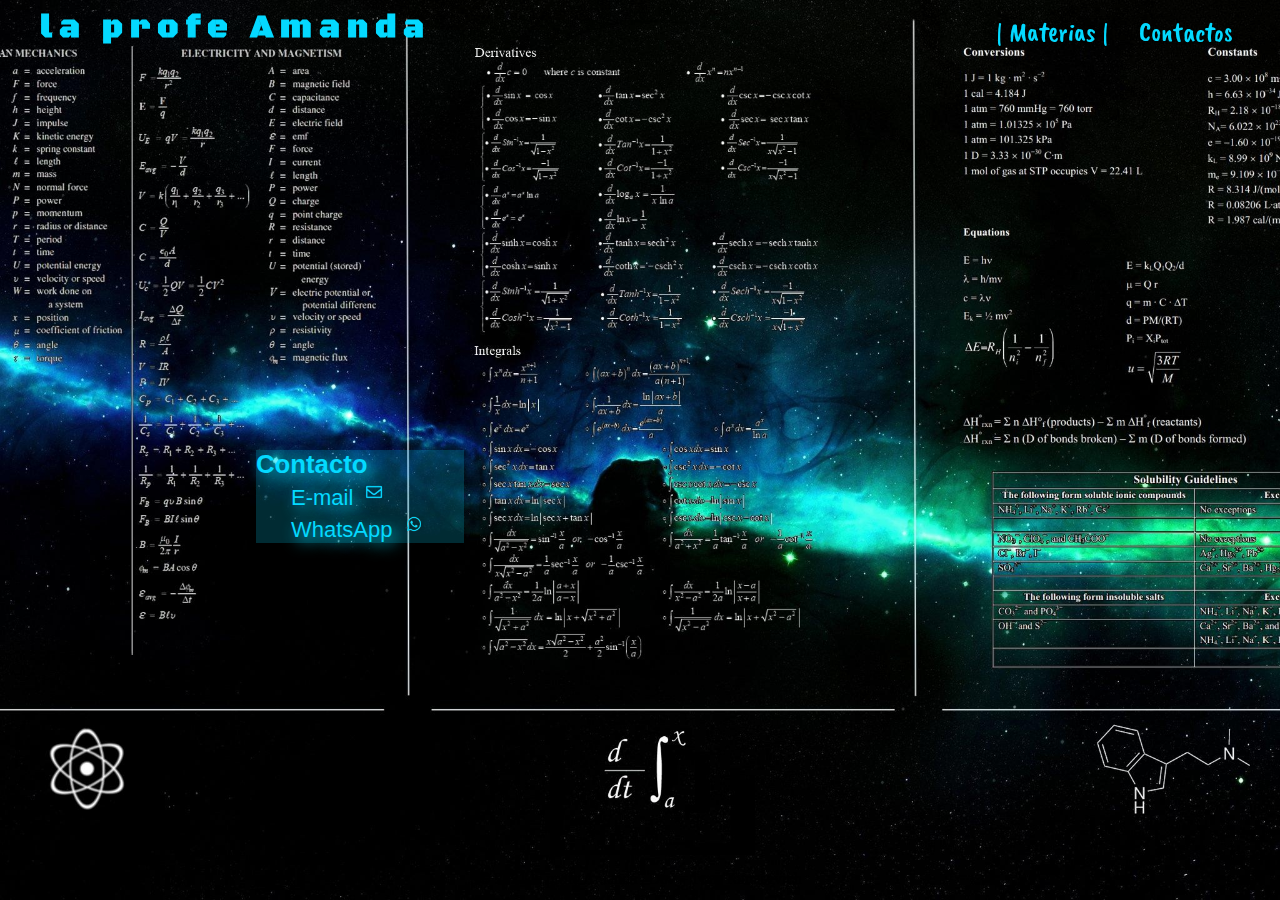
<file: contacto.html>
<!DOCTYPE html>
<html lang="es">
<head>
  <meta charset="UTF-8">
  <meta name="viewport" content="width=device-width, initial-scale=1.0">
  <meta http-equiv="X-UA-Compatible" content="ie=edge">
  <link rel="icon" href="logo.png" sizes="20x20" type="image/png">
  <link rel="stylesheet" href="css/master.css">
  <title>la profe Amanda</title>
</head>
<body>
<div class="background2">

  <header>
      <div class="contenedor">
        <h1 class="home" ><a href="index.html">la profe Amanda</a></h1>
          <input type="checkbox" id="menu-bar">
            <label for="menu-bar"><img src="menu.png"></label>
              <nav class="menu">
                <div class="dropdown">
                  <a href="#">| Materias |</a>
                    <div class="dropdown-content">
                      <a href="mat.html" id="a">Matemática</a>
                      <a href="fis.html" id="a">Fisicoquímica</a>
                    </div>
                </div>
                <a href="contacto.html" id="a">Contactos</a>
              </nav>
      </div>
  </header>

    <article id="contacto">
          <h3>Contacto</h3>
          <a href="Mailto:vivanlasmatematicas06@gmail.com">E-mail   <img src="email.png"></a>
          <br>
          <a href="https://wa.me/5491161144020" target="_blank">WhatsApp   <img src="whatsapp.png"></a>
    </article>


  <footer>
    <div class="contenedor">
      <p style="color: black;">&copy 2021 la profe Amanda | Dev = Ivan Tomasevich</p>
    </div>
  </footer>

</div>
</body>
</html>
</file>
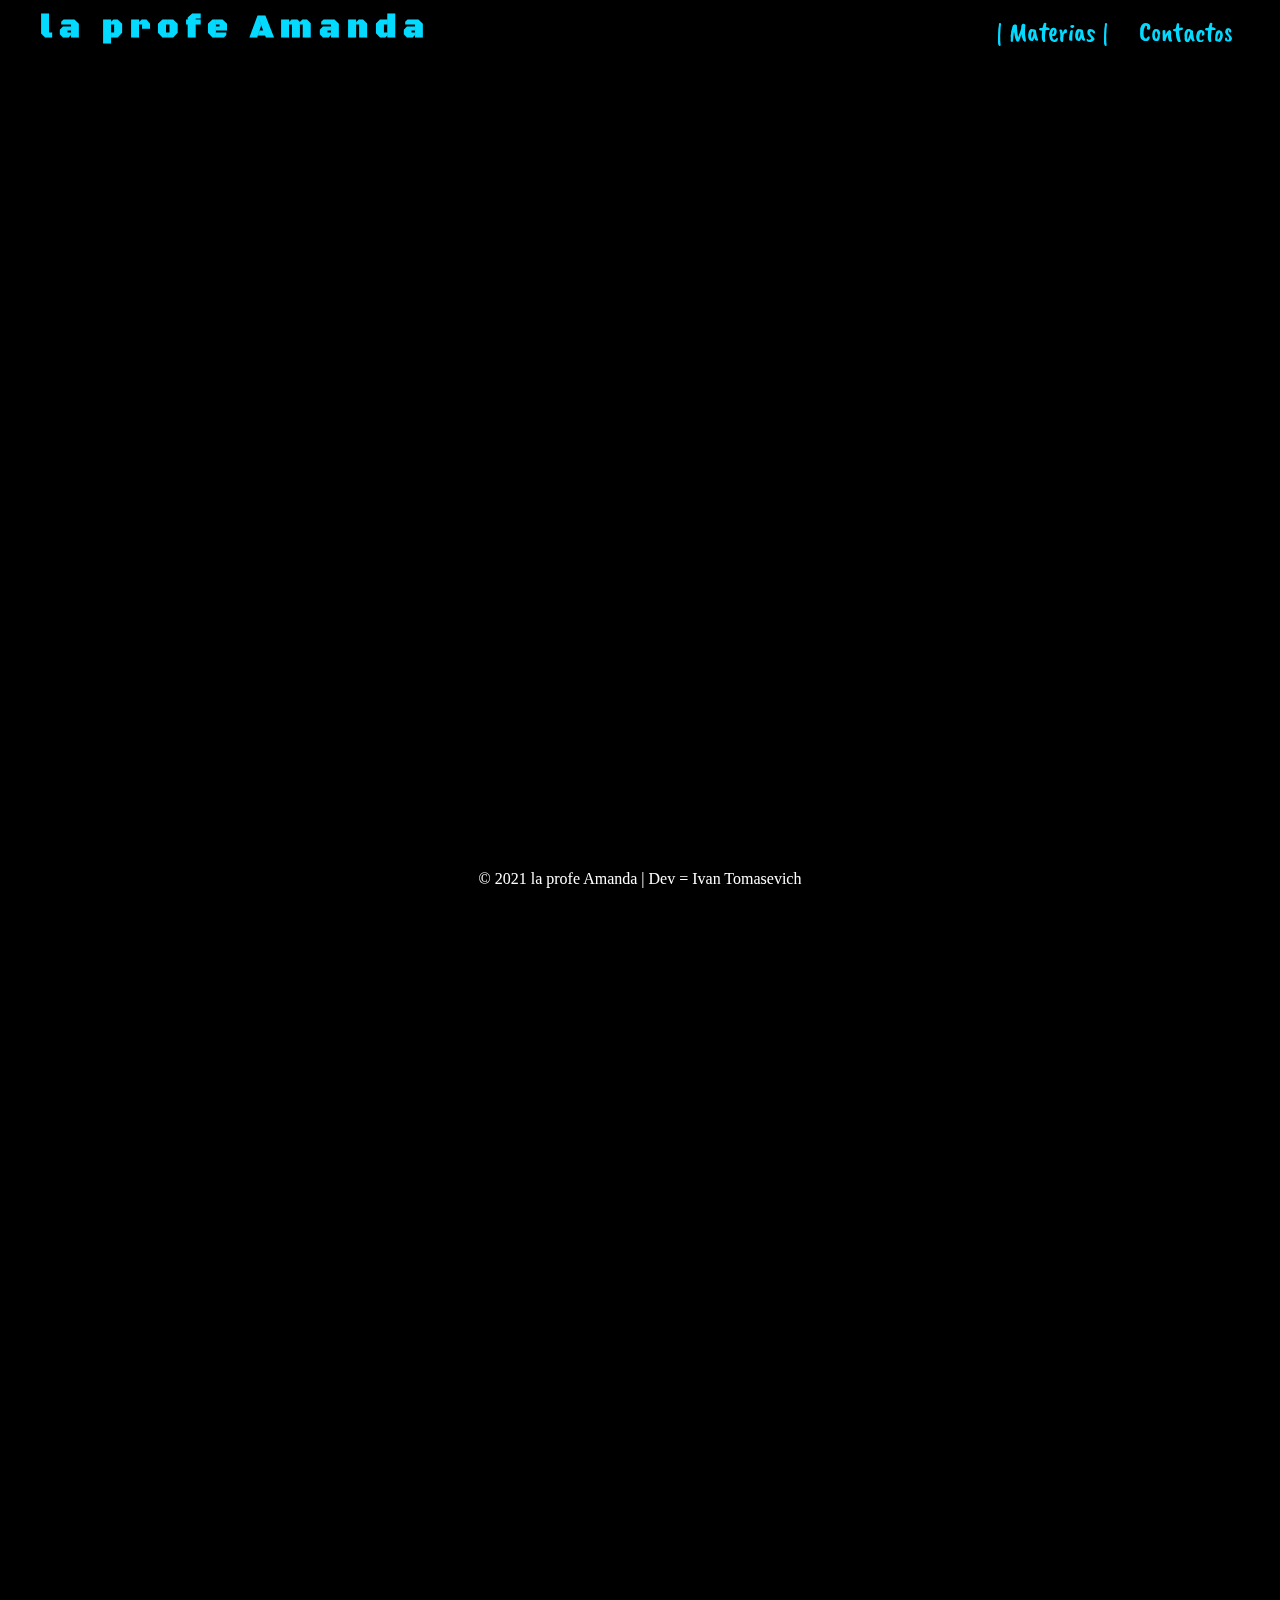
<file: fis.html>
<!DOCTYPE html>
<html lang="es">
<head>
  <meta charset="UTF-8">
  <meta name="viewport" content="width=device-width, initial-scale=1.0">
  <meta http-equiv="X-UA-Compatible" content="ie=edge">
  <link rel="icon" href="logo.png" sizes="20x20" type="image/png">
  <link rel="stylesheet" href="css/master.css">
  <title>la profe Amanda</title>
</head>
<body>
<div class="background3">

    <header>
        <div class="contenedor">
          <h1 class="home" ><a href="index.html">la profe Amanda</a></h1>
            <input type="checkbox" id="menu-bar">
              <label for="menu-bar"><img src="menu.png"></label>
                <nav class="menu">
                  <div class="dropdown">
                    <a href="#">| Materias |</a>
                      <div class="dropdown-content">
                        <a href="mat.html" id="a">Matemática</a>
                        <a href="fis.html" id="a">Fisicoquímica</a>
                      </div>
                  </div>
                  <a href="contacto.html" id="a">Contactos</a>
                </nav>
        </div>
    </header>


    <div class="contenedor">

        <div class="youtube-video-container">
          <iframe width="853" height="480" src="https://www.youtube.com/embed/lTRiuFIWV54" title="YouTube video player" frameborder="0" allow="accelerometer; autoplay; clipboard-write; encrypted-media; gyroscope; picture-in-picture" allowfullscreen></iframe>
        </div>
        <div class="youtube-video-container">
        </div>
        <div class="youtube-video-container">
        </div>
        <div class="youtube-video-container">
        </div>



        <div class="youtube-video-container">
        </div>
        <div class="youtube-video-container">
        </div>
        <div class="youtube-video-container">
        </div>
        <div class="youtube-video-container">
        </div>
        <div class="youtube-video-container">
        </div>
        <div class="youtube-video-container">
        </div>
     </div>



  <footer>
    <div class="contenedor">
      <p>&copy 2021 la profe Amanda | Dev = Ivan Tomasevich</p>
    </div>
  </footer>

</div>
</body>
</html>
</file>
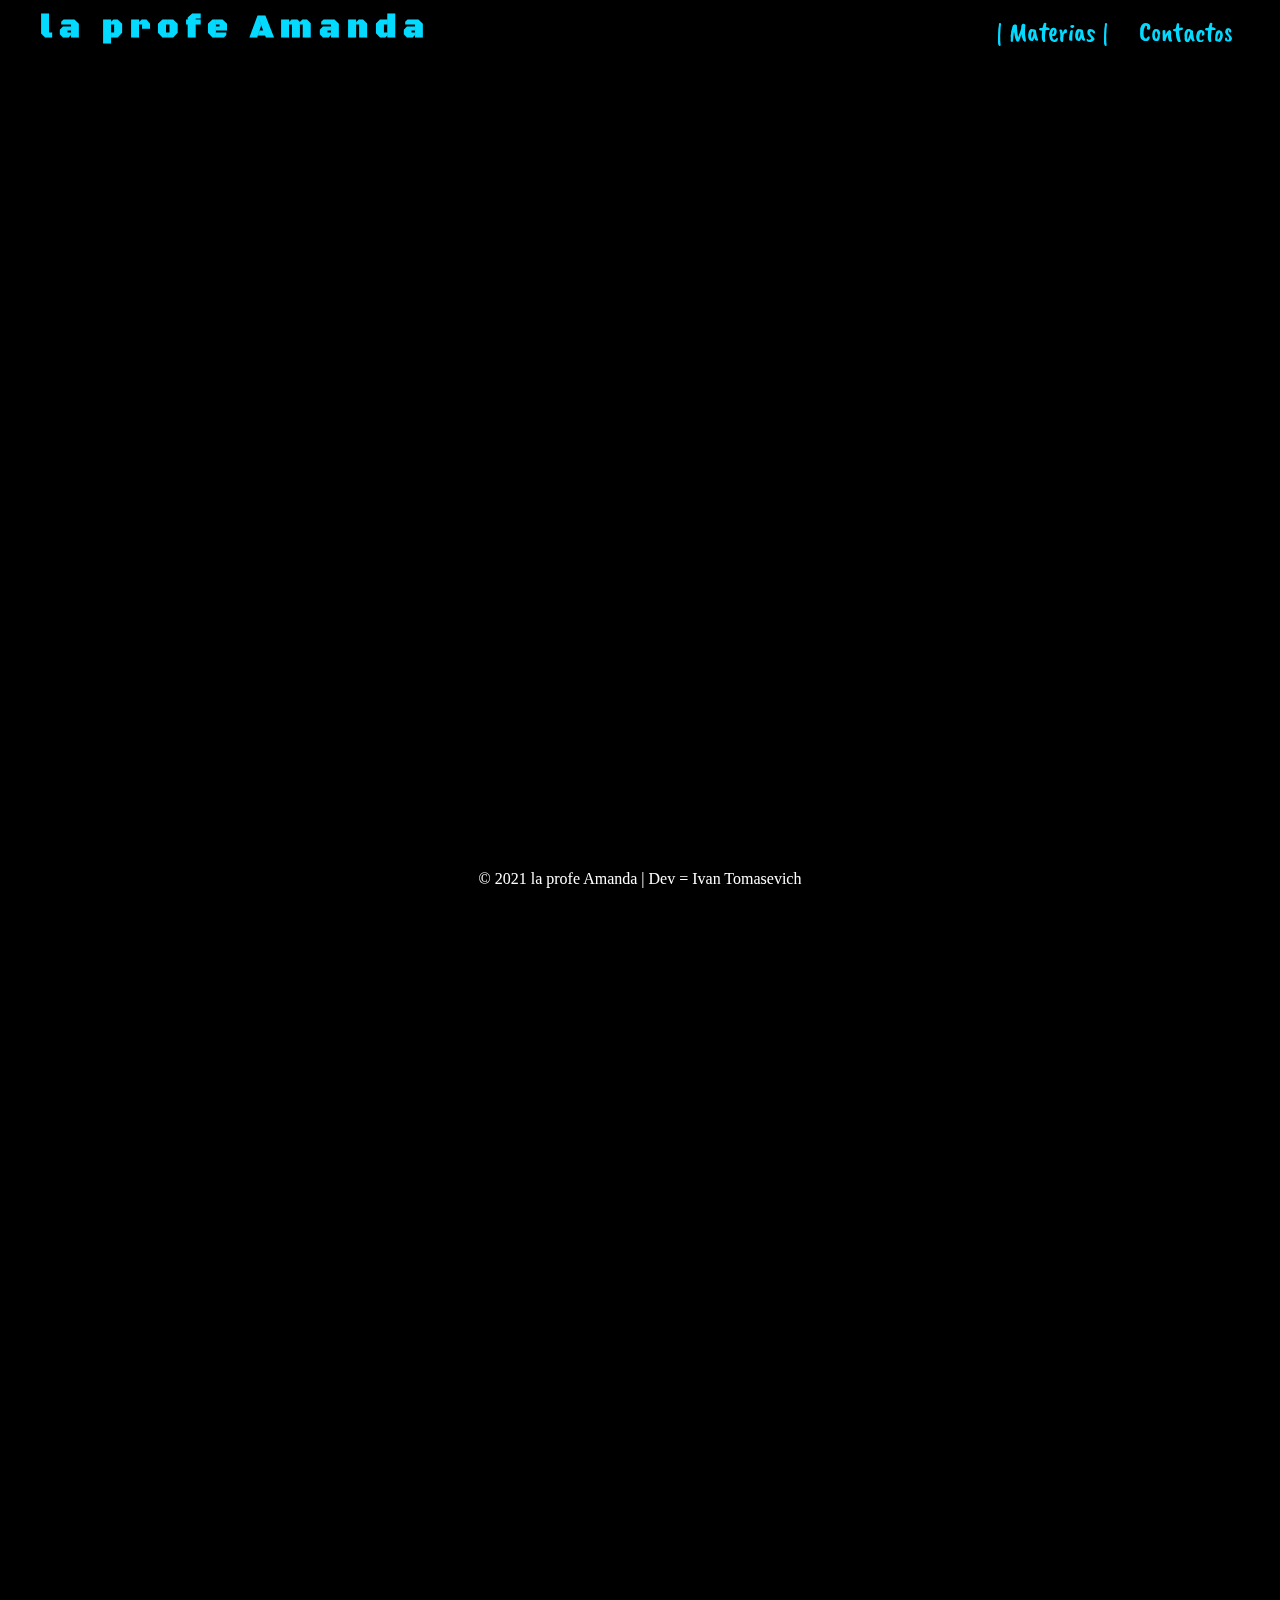
<file: mat.html>
<!DOCTYPE html>
<html lang="es">
<head>
  <meta charset="UTF-8">
  <meta name="viewport" content="width=device-width, initial-scale=1.0">
  <meta http-equiv="X-UA-Compatible" content="ie=edge">
  <link rel="icon" href="logo.png" sizes="20x20" type="image/png">
  <link rel="stylesheet" href="css/master.css">
  <title>la profe Amanda</title>
</head>
<body>
<div class="background3">

    <header>
        <div class="contenedor">
          <h1 class="home" ><a href="index.html">la profe Amanda</a></h1>
            <input type="checkbox" id="menu-bar">
              <label for="menu-bar"><img src="menu.png"></label>
                <nav class="menu">
                  <div class="dropdown">
                    <a href="#">| Materias |</a>
                      <div class="dropdown-content">
                        <a href="mat.html" id="a">Matemática</a>
                        <a href="fis.html" id="a">Fisicoquímica</a>
                      </div>
                  </div>
                  <a href="contacto.html" id="a">Contactos</a>
                </nav>
        </div>
    </header>


    <div class="contenedor">

        <div class="youtube-video-container">
            <iframe width="1428" height="574" src="https://www.youtube.com/embed/uSaS8CGWLVw" title="YouTube video player" frameborder="0" allow="accelerometer; autoplay; clipboard-write; encrypted-media; gyroscope; picture-in-picture" allowfullscreen></iframe>
        </div>
        <div class="youtube-video-container">
            <iframe width="1428" height="574" src="https://www.youtube.com/embed/FSjAMab53m0" title="YouTube video player" frameborder="0" allow="accelerometer; autoplay; clipboard-write; encrypted-media; gyroscope; picture-in-picture" allowfullscreen></iframe>
        </div>
        <div class="youtube-video-container">
            <iframe width="1428" height="574" src="https://www.youtube.com/embed/Hwd0_l-wMYs" title="YouTube video player" frameborder="0" allow="accelerometer; autoplay; clipboard-write; encrypted-media; gyroscope; picture-in-picture" allowfullscreen></iframe>
        </div>
        <div class="youtube-video-container">
            <iframe width="1428" height="574" src="https://www.youtube.com/embed/mFgyE5dKE_8" title="YouTube video player" frameborder="0" allow="accelerometer; autoplay; clipboard-write; encrypted-media; gyroscope; picture-in-picture" allowfullscreen></iframe>
        </div>



        <div class="youtube-video-container">
            <iframe width="1428" height="574" src="https://www.youtube.com/embed/_sP-JzWpsPI" title="YouTube video player" frameborder="0" allow="accelerometer; autoplay; clipboard-write; encrypted-media; gyroscope; picture-in-picture" allowfullscreen></iframe>
        </div>
        <div class="youtube-video-container">
            <iframe width="1428" height="574" src="https://www.youtube.com/embed/OVbxXA5KQ70" title="YouTube video player" frameborder="0" allow="accelerometer; autoplay; clipboard-write; encrypted-media; gyroscope; picture-in-picture" allowfullscreen></iframe>
        </div>
        <div class="youtube-video-container">
            <iframe width="1428" height="574" src="https://www.youtube.com/embed/MQ8j93wG9qg" title="YouTube video player" frameborder="0" allow="accelerometer; autoplay; clipboard-write; encrypted-media; gyroscope; picture-in-picture" allowfullscreen></iframe>
        </div>
        <div class="youtube-video-container">
            <iframe width="1428" height="574" src="https://www.youtube.com/embed/ELX18x_cNuo" title="YouTube video player" frameborder="0" allow="accelerometer; autoplay; clipboard-write; encrypted-media; gyroscope; picture-in-picture" allowfullscreen></iframe>
        </div>
        <div class="youtube-video-container">
            <iframe width="1428" height="574" src="https://www.youtube.com/embed/-F5rlWcJv3A" title="YouTube video player" frameborder="0" allow="accelerometer; autoplay; clipboard-write; encrypted-media; gyroscope; picture-in-picture" allowfullscreen></ifra14
        </div>
        <div class="youtube-video-container">
            <iframe width="1428" height="574" src="https://www.youtube.com/embed/qE86l7o9lJg" title="YouTube video player" frameborder="0" allow="accelerometer; autoplay; clipboard-write; encrypted-media; gyroscope; picture-in-picture" allowfullscreen></iframe>
        </div>
     </div>



  <footer>
    <div class="contenedor">
      <p>&copy 2021 la profe Amanda | Dev = Ivan Tomasevich</p>
    </div>
  </footer>

</div>
</body>
</html>
</file>
<file: css/master.css>
@import url('https://fonts.googleapis.com/css?family=Black+Ops+One|Caveat+Brush&display=swap');
@import "backgraund.css";
@import "menu.css";
@import "galeria.css";
@import "bio.css";
* {
  margin: 0;
  padding: 0;
  box-sizing: border-box;
}

#contacto {
  background-color: rgba(4, 217, 255, 0.2);
  text-shadow: 5px 5px 15px;
  position: absolute;
  top: 50%;
  left: 20%;
  font-family: sans-serif;
  font-size: 22px;
  color: rgba(4, 217, 255, 1);

}
#contacto a {
  margin: 35px;
  text-decoration: none;
  color: rgba(4, 217, 255, 1);
}

.contenedor {
  width: 95%;
  margin: auto;
}

header .contenedor {
  display: table;
}

.youtube-video-container {
  position: relative;
  overflow: hidden;
  width: 100%;
}

.youtube-video-container::after {
  display: block;
  content: "";
  padding-top: 100%;
}

.youtube-video-container iframe {
  position: absolute;
  top: 100px;
  left: 0;
  width: 100%;
  height: 100%;
}

footer {
  position:fixed;
  left:0px;
  bottom:0px;
  height:30px;
  width:100%;
  background: transparent;
}
footer p {
  text-align: center;
  color: rgb(255, 255, 255)

}
@media (min-width:768px) {
  footer .contenedor {
    justify-content: space-between;
  }
}
</file>
